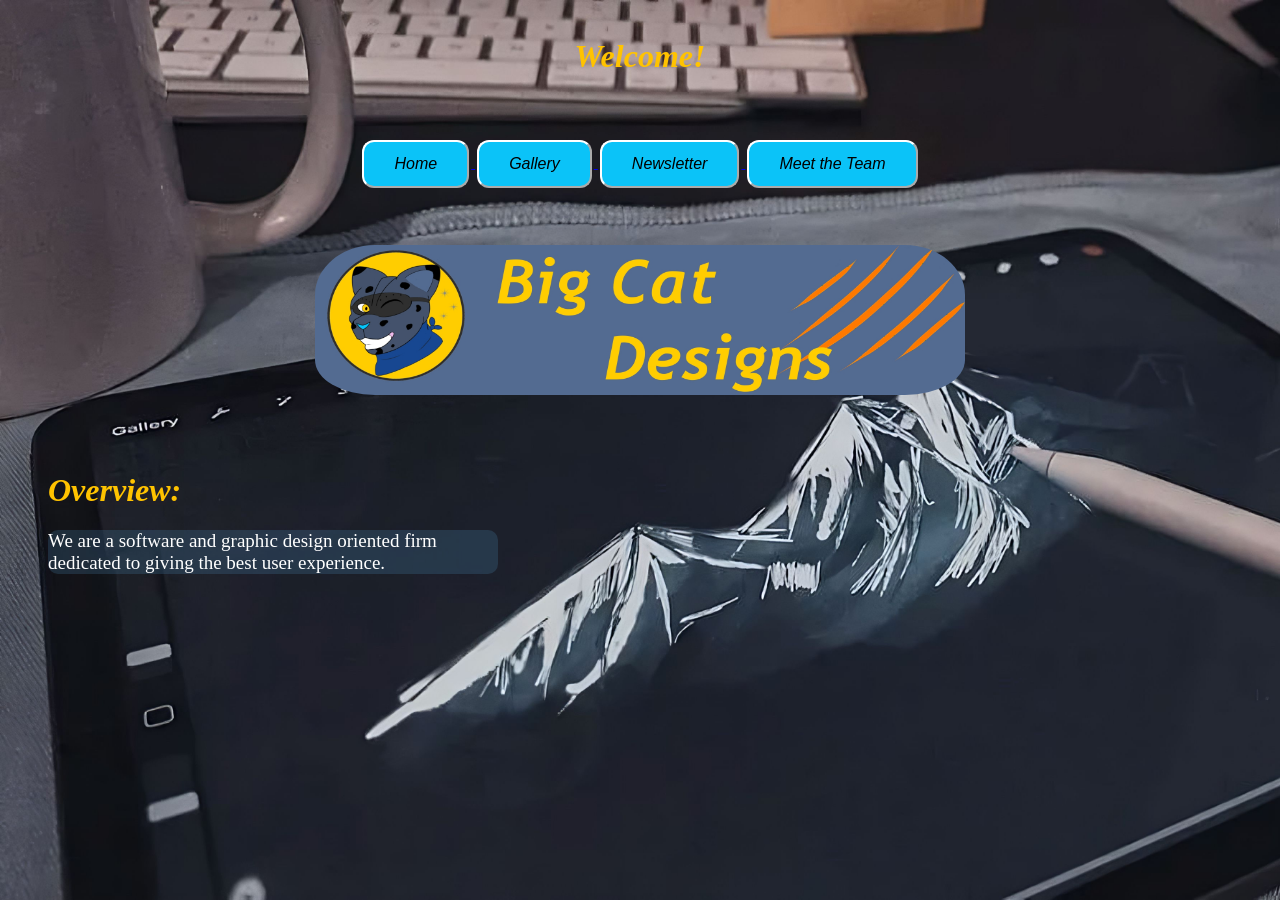
<file: index.html>
<html>

	<head>
		<title>
			 Home
		</title>
		<link rel = "icon" href="Images/logo.jpg" type = "image/x=icon">
		<link rel="stylesheet" href="CSS/design.css">
	</head>

	<body class="mainBody" background="Images/webpage_background.jpeg">
		<header>
		
			<center>	
				<h1>
					Welcome!
				</h1>
			</center>
			
			<nav>
				<center>
				<a href="Main.html">
					<button class="button" style="vertical-align:middle">
						<span>
							Home
						</span>
					</button>
				</a>
				<a href="Gallery.html">
					<button class="button" style="vertical-align:middle">
						<span>
							Gallery
						</span>
					</button>
				</a>
				<a href="Newsletter.html">
					<button class="button" style="vertical-align:middle">
						<span>
							Newsletter
						</span>
					</button>
				</a>
				<a href="Employees.html">
					<button class="button" style="vertical-align:middle">
						<span>
							Meet the Team
						</span>
					</button>
				</center>
				</a>
			</nav>
		
		<div>
			<center>
			<br>
				<img class="banner" src="Images/banner.jpg">
			</br>
			</center>
		</div>
		
	</header>
		
		
	
	<div>
		<h1 class="header1"> Overview: </h1>
		</div>
	<div class="overview"> 
		We are a software and graphic design oriented firm dedicated to giving the best user experience.
	</div>
	
	</body>
	


</html>
</file>
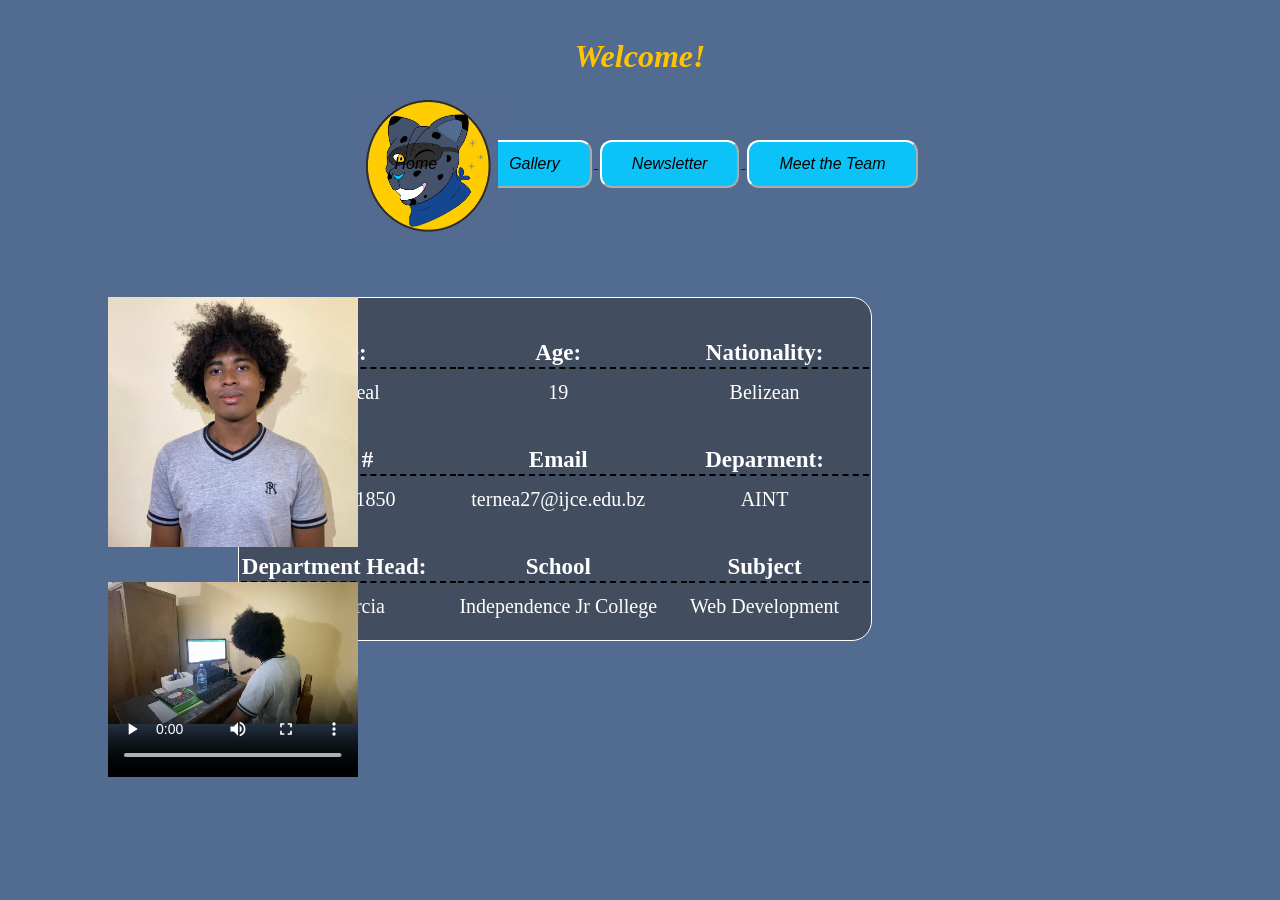
<file: Employees.html>
<html>

	<head>
		<title>
			 Employees
		</title>
		<link rel = "icon" href="Images/logo.jpg" type = "image/x=icon">
		<link rel="stylesheet" href="CSS/design.css">
	</head>

	<body>
		<header>
		
			<center>	
		
				<h1>
					Welcome!
				</h1>
				
			</center>

			<img class="logo" src="Images/logo.jpg">
			
			<nav>
				<center>
				<a href="Main.html">
					<button class="button" style="vertical-align:middle">
						<span>
							Home
						</span>
					</button>
				</a>
				<a href="Gallery.html">
					<button class="button" style="vertical-align:middle">
						<span>
							Gallery
						</span>
					</button>
				</a>
				<a href="Newsletter.html">
					<button class="button" style="vertical-align:middle">
						<span>
							Newsletter
						</span>
					</button>
				</a>
				<a href="Employees.html">
					<button class="button" style="vertical-align:middle">
						<span>
							Meet the Team
						</span>
					</button>
				</center>
				</a>
			</nav>
			
	
		
		<img class = "img2" src="Images/Tneal_img.jpg"> 
		<video class = "video1" src="Images/Tneal_vid.webm" controls preload> </video>	
		
		
		<table border="1" align="center"> 
			<tr>
				<th> Name: </th>
				<th> Age: </th>
				<th> Nationality: </th>			
			</tr>
			<tr>
				<td> Terryl Neal </td>
				<td> 19 </td>
				<td> Belizean </td>			
			</tr>

			<tr>
				<th> Phone # </th>
				<th> Email </th>
				<th> Deparment: </th>
			</tr>
			<tr>
				<td> +501 614-1850 </td>
				<td> ternea27@ijce.edu.bz </td>
				<td> AINT </td>
			</tr>	

			<tr>
				
				<th> Department Head: </th>
				<th> School </th>
				<th> Subject </th>
			</tr>
			<tr>
			
				<td class="tablebottom"> Elvin Garcia </td>
				<td class="tablebottom"> Independence Jr College </td>
				<td class="tablebottom"> Web Development </td>
			</tr>
		
		</table>
		
		
	</body>
	

</html>
</file>
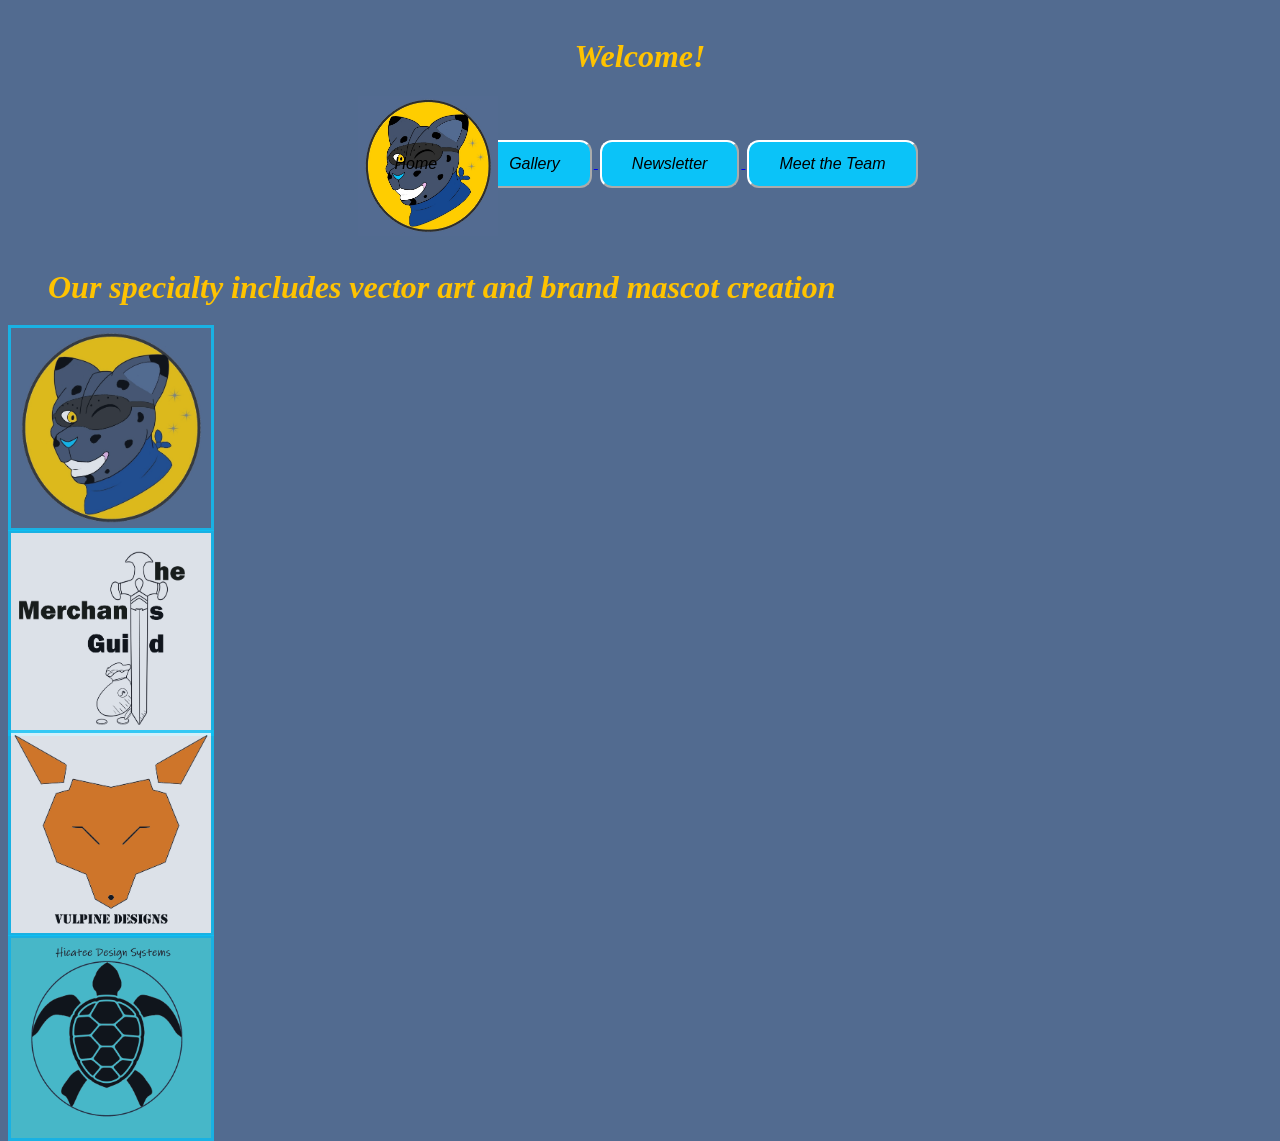
<file: Gallery.html>
<html>

	<head>
		<title>
			Gallery
		</title>
		<link rel = "icon" href="Images/logo.jpg" type = "image/x=icon">
		<link rel="stylesheet" href="CSS/design.css">
	</head>

	<body>
		<header>
	
			<center>	
			
				<h1>
					Welcome!
				</h1>
			</center>
			
		<img class="logo" src="Images/logo.jpg">
		
			<nav>
				<center>
				<a href="Main.html">
					<button class="button" style="vertical-align:middle">
						<span>
							Home
						</span>
					</button>
				</a>
				<a href="Gallery.html">
					<button class="button" style="vertical-align:middle">
						<span>
							Gallery
						</span>
					</button>
				</a>
				<a href="Newsletter.html">
					<button class="button" style="vertical-align:middle">
						<span>
							Newsletter
						</span>
					</button>
				</a>
				<a href="Employees.html">
					<button class="button" style="vertical-align:middle">
						<span>
							Meet the Team
						</span>
					</button>
				</center>
				</a>
			</nav>	

	<h1 class="gh">
		Our specialty includes vector art and brand mascot creation
	</h1>
	<div class="row">
	  <div class="column">
		<img src="Images/logo.jpg" alt="Mascots" onclick="myFunction(this);">
	  </div>
	  <div class="column2">
		<img src="Images/gallery3.jpg" alt="Vector Art" onclick="myFunction(this);">
	  </div>
	  <div class="column3">
		<img src="Images/gallery2.jpg" alt="Vector Art" onclick="myFunction(this);">
	  </div>
	  <div class="column4">
		<img src="Images/gallery4.jpg" alt="Logos" onclick="myFunction(this);">
	  </div>
	</div>


	<div class="container">

	  <span onclick="this.parentElement.style.display='none'" class="closebtn">&times;</span>


	  <img id="expandedImg" style="width:120%; height:220%">


	  <div id="imgtext"></div>
	</div>	
	

	
	<script>
	  function myFunction(imgs) {
	  // Get the expanded image
	  var expandImg = document.getElementById("expandedImg");
	  // Get the image text
	  var imgText = document.getElementById("imgtext");
	  // Use the same src in the expanded image as the image being clicked on from the grid
	  expandImg.src = imgs.src;
	  // Use the value of the alt attribute of the clickable image as text inside the expanded image
	  imgText.innerHTML = imgs.alt;
	  // Show the container element (hidden with CSS)
	  expandImg.parentElement.style.display = "block";
	}
	</script>
	
</body>
	
	
</html>
</file>
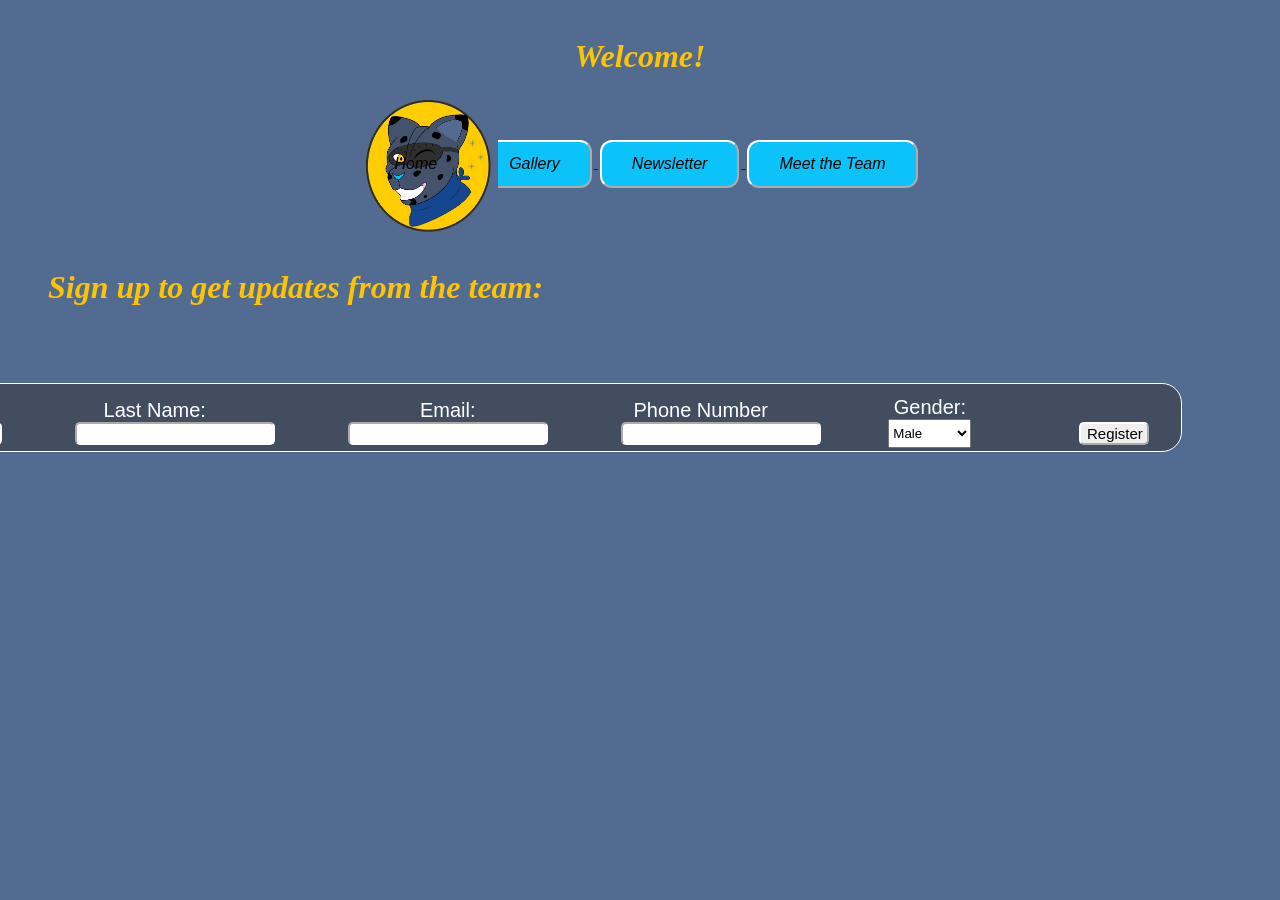
<file: Newsletter.html>
<html>

	<head>
		<title>
			Newsletter
		</title>
		<link rel = "icon" href="Images/logo.jpg" type = "image/x=icon">
		<link rel="stylesheet" href="CSS/design.css">
	</head>

	<body>
		<header>
	
			<center>
		
				<h1>
					Welcome!
				</h1>
			</center>
			
					<img class="logo" src="Images/logo.jpg">
					
			<nav>
				<center>
				<a href="Main.html">
					<button class="button" style="vertical-align:middle">
						<span>
							Home
						</span>
					</button>
				</a>
				<a href="Gallery.html">
					<button class="button" style="vertical-align:middle">
						<span>
							Gallery
						</span>
					</button>
				</a>
				<a href="Newsletter.html">
					<button class="button" style="vertical-align:middle">
						<span>
							Newsletter
						</span>
					</button>
				</a>
				<a href="Employees.html">
					<button class="button" style="vertical-align:middle">
						<span>
							Meet the Team
						</span>
					</button>
				</center>
				</a>
			</nav>
			
			
		<h1 class="nlh">
			Sign up to get updates from the team:
		</h1>
	
	<table class="newsletter" border="1" align="center">
		<form action="Form_Processing.php" class="form1">
			
			<th class="th2">
				<label for="fname"> First Name:</label>
				<input type="text" id="fname" name="fname">
			</th><br>
			<td>
				<label for="lname"> Last Name:<label>
				<input type="text" id="lname" name="lname">
			</td><br>
			<td>
				<label for="Email">Email: </label><br>
				<input type="email" id="mail" name="Email" value="">
			</td>
			<td>				
				<label for="ph#"> Phone Number <label><br>
				<input type="phone" id="ph#" name="phone number">
			</td>
			<td>
				<label> Gender:<label>
				<select>
				<option value="Male"> Male </option>
				<option value="Female"> Female </option>
				<option value="Nonbinary"> Nonbinary </option>
				<option value="Other"> Other </option>
				</select> <br>
			</td>
			<td>
				<br> <input type="submit" value="Register" class="submit">
			</td>
		</form>
	</table>
	
	</body>
	
	
	
</html>
</file>
<file: CSS/design.css>
body{background-color: #526b90;
}
.mainBody{
	background-repeat: no-repeat;
	background-attachment: fixed;
	background-size: cover;
}
h1{ 
	padding-top:30px;  
	font-style: italic; 
	font-style: bold; 
	font-family: Trebuchet MS;
	color: #FFC300 ;
}
.gh{
	margin-left:40px;
}
.nlh{
	margin-left:40px;
}
.header1{
	margin-left: 40px;
}
.overview{
	font-style: bold;
	font-family: Trebuchet MS;
	font-size: 19px;
	margin-left: 40px;
	color: White;
	background: rgb(80, 150, 200, 0.2);
	width: 450px;
	border-radius: 10px;
}
nav{
	padding-top: 40px;
	padding-bottom: 25px;
}
.button{
	background-color: #0bc3f8;
	color: black; 
	padding: 13px 30px;
	display: inline-block; 
	font-size: 16px; 
	margin: 4px 2px; 
	cursor: pointer; 
	border-radius:12px;
	border-color: white;
	font-style: Italic;
	font-family: sans-serif; 
	transition: all 0.5s;  
	text-align: center;
}
.button span{
	cursor: pointer; 
	display: inline-block; 
	position: relative; 
	transition: 0.5s
}
.button span: after{ 
	content: '\00bb'; 
	position: absolute; 
	opacity:0; 
	top: 0; 
	right: -20px; 
	transition:0.5s;
}
.button:hover span{ 
	padding-right: 25px;
}
.button:hover span: after{
	opacity:1; right:0;
}
img{
	width:200px;
	height:200px;
}
.banner{
	width: 650px;
	height: 150px;
	padding-top: 10px;
	align-items: center;
	padding-bottom: 25px;
	border-radius: 60px;
	border-color: white;
}
.logo{
	width:140px;
	height:140px;
	margin: auto;
	padding-left: 350px;
	position: absolute;
}
.img2{ 
	float: left; 
	position: absolute; 
	width: 250px; 
	height: 250px; 
	padding-top: 80px; 
	padding-left: 100px;
}
.video1{ 
	float: left; 
	position: absolute;
	width: 250px; 
	height: 250px; 
	padding-top: 310px; 
	padding-left:100px;
}

table{
	 font-family: Trebuchet MS;  
	 font-size:20; 
	 color: white;
	 text-align: center; 
	 margin-top: 80px;
	 margin-left: 120px;
	 margin-right: 400px;
	 border-style: solid;
	 border-color:white;
	 background: rgb(50, 50, 50, 0.5);
	 border-radius: 20px;
	 float: right;
}
.newsletter{
	text-align: justifty;
	float: right;
	color: white;
	margin-top: 20px;
	margin-bottom: 120px;
	margin-right: 90px;
	border-style: solid;
	border-color: white;
	background: rgb(50, 50, 50, 0.5);
	display: inline-block;
}
.tablebottom{
	padding-bottom:20px;
}
th, td{ 
	border-top: none;
	border-left: none;
	border-right: none;
	border-bottom: none;
	border-color:black;
	padding-right: 30px;
}
th{
	padding-top: 40px;
	font-size: 23px;
	border-bottom: 2px dashed black;
}
.th2{
	border-bottom: none;
	padding-top: 10px;
}
td{
	padding-top: 10px;
	border-collapse: collapse;
}
label, input{
	left:200px;
	right:200px;
	font-family:Helvetica;
	font-size: 20px;
	margin-left: 40px;
}
select{
	padding-top: 5px;
	padding-bottom: 5px;
}
label{
	top:200px;
}
input{
	width: 200px;
	border-radius: 5px;
	border-color: white;
	font-size: 15px;
}
.gender{
	position: relative;
}
.submit{
	width: 70px;
}
.column{
  float: left;
  width: 23%;
  top:325px;
  position: absolute;
}
.column2{
	float: left;
	width: 23%;
	top:530px;
	position: absolute;
}
.column3{
	float: left;
	width: 23%;
	top:730px;
	position: absolute;
}
.column4{
	float: left;
	width: 23%;
	top:935px;
	position: absolute;
}

.column img{
  opacity: 0.8;
  cursor: pointer;
  border-style: solid;
  border-color: #0bc3f8;
}
.column img:hover{
  opacity: 1;
  border-style: solid;
  border-color: #0bc3f8;
}
.column2 img{
  opacity: 0.8;
  cursor: pointer;
  border-style: solid;
  border-color: #0bc3f8;
}
.column2 img:hover{
  opacity: 1;
  border-style: solid;
  border-color: #0bc3f8;
}
.column3 img{
  opacity: 0.8;
  cursor: pointer;
  border-style: solid;
  border-color: #0bc3f8;
}
.column3 img:hover{
  opacity: 1;
  border-style: solid;
  border-color: #0bc3f8;
}
.column4 img{
  opacity: 0.8;
  cursor: pointer;
  border-style: solid;
  border-color: #0bc3f8;
}
.column4 img:hover{
  opacity: 1;
  border-style: solid;
  border-color: #0bc3f8;
}
.row:after {
  content: "";
  display: table;
  clear: both;
}
.container {
  position: relative;
  display: none;
  width: 50%;
  height: 50%;
  float: right;
  right: 400px;
}
.closebtn {
  left: 940px;
  position: absolute;
  bottom: 340px;
  color: white;
  font-size: 60px;
  cursor: pointer;
}
#imgtext {
  position: absolute;
  top:12px;
  left: 15px;
  color: white;
  font-size: 20px;
  background: rgb(50, 50, 50, 0.5);
  font-family: Trebuchet MS;
  font-style: italic;
}
</file>
